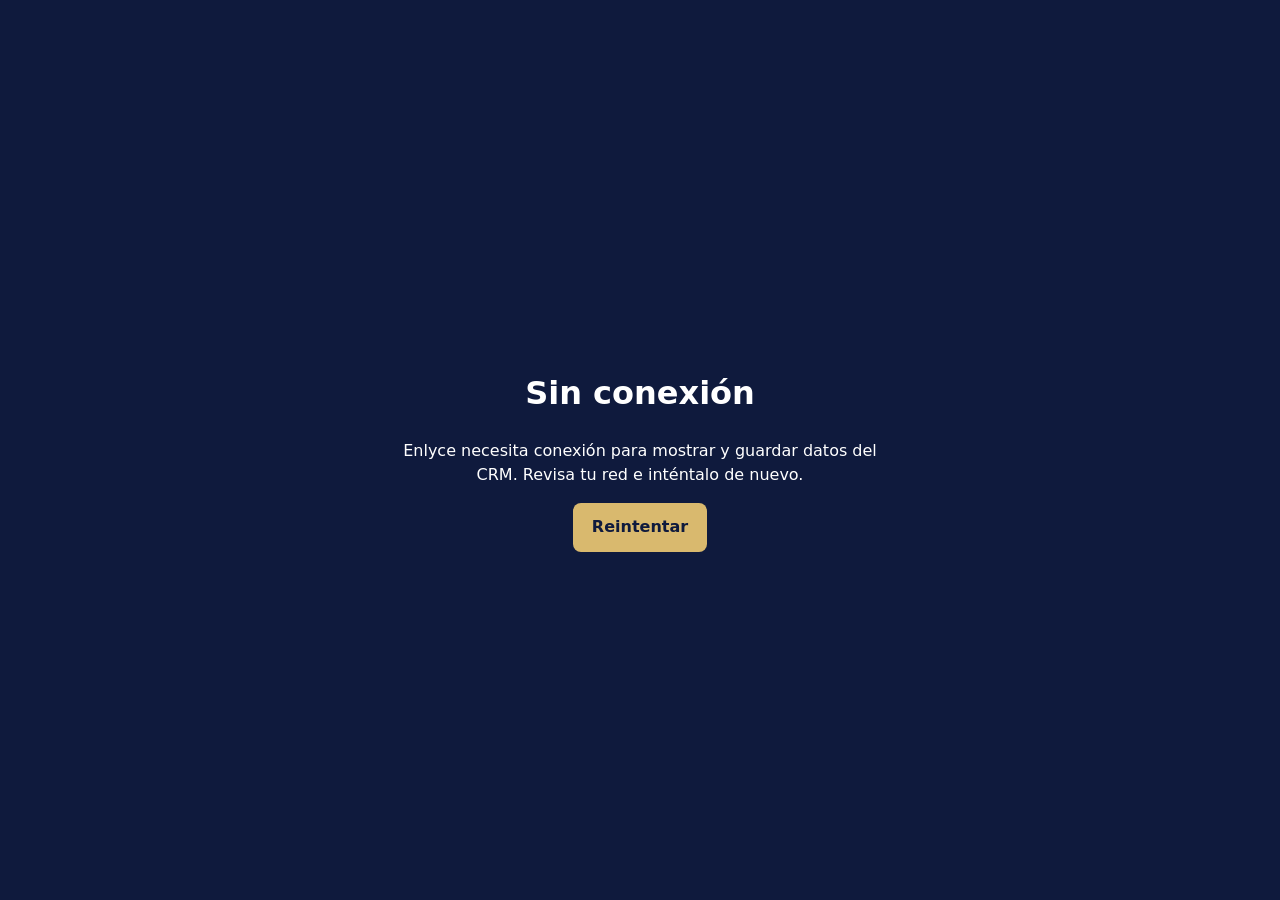
<file: frontend/public/offline.html>
<!doctype html>
<html lang="es">
  <head>
    <meta charset="UTF-8" />
    <meta name="viewport" content="width=device-width, initial-scale=1.0" />
    <meta name="theme-color" content="#0f1a3d" />
    <title>Sin conexión | Enlyce</title>
    <style>
      body { margin: 0; min-height: 100vh; display: grid; place-items: center; background: #0f1a3d; color: #fff; font: 16px/1.5 system-ui, sans-serif; }
      main { max-width: 32rem; padding: 2rem; text-align: center; }
      h1 { font-size: 2rem; }
      button { border: 0; border-radius: .5rem; padding: .8rem 1.2rem; background: #d9b96e; color: #0f1a3d; font: inherit; font-weight: 700; cursor: pointer; }
    </style>
  </head>
  <body>
    <main>
      <h1>Sin conexión</h1>
      <p>Enlyce necesita conexión para mostrar y guardar datos del CRM. Revisa tu red e inténtalo de nuevo.</p>
      <button type="button" onclick="location.reload()">Reintentar</button>
    </main>
  </body>
</html>
</file>
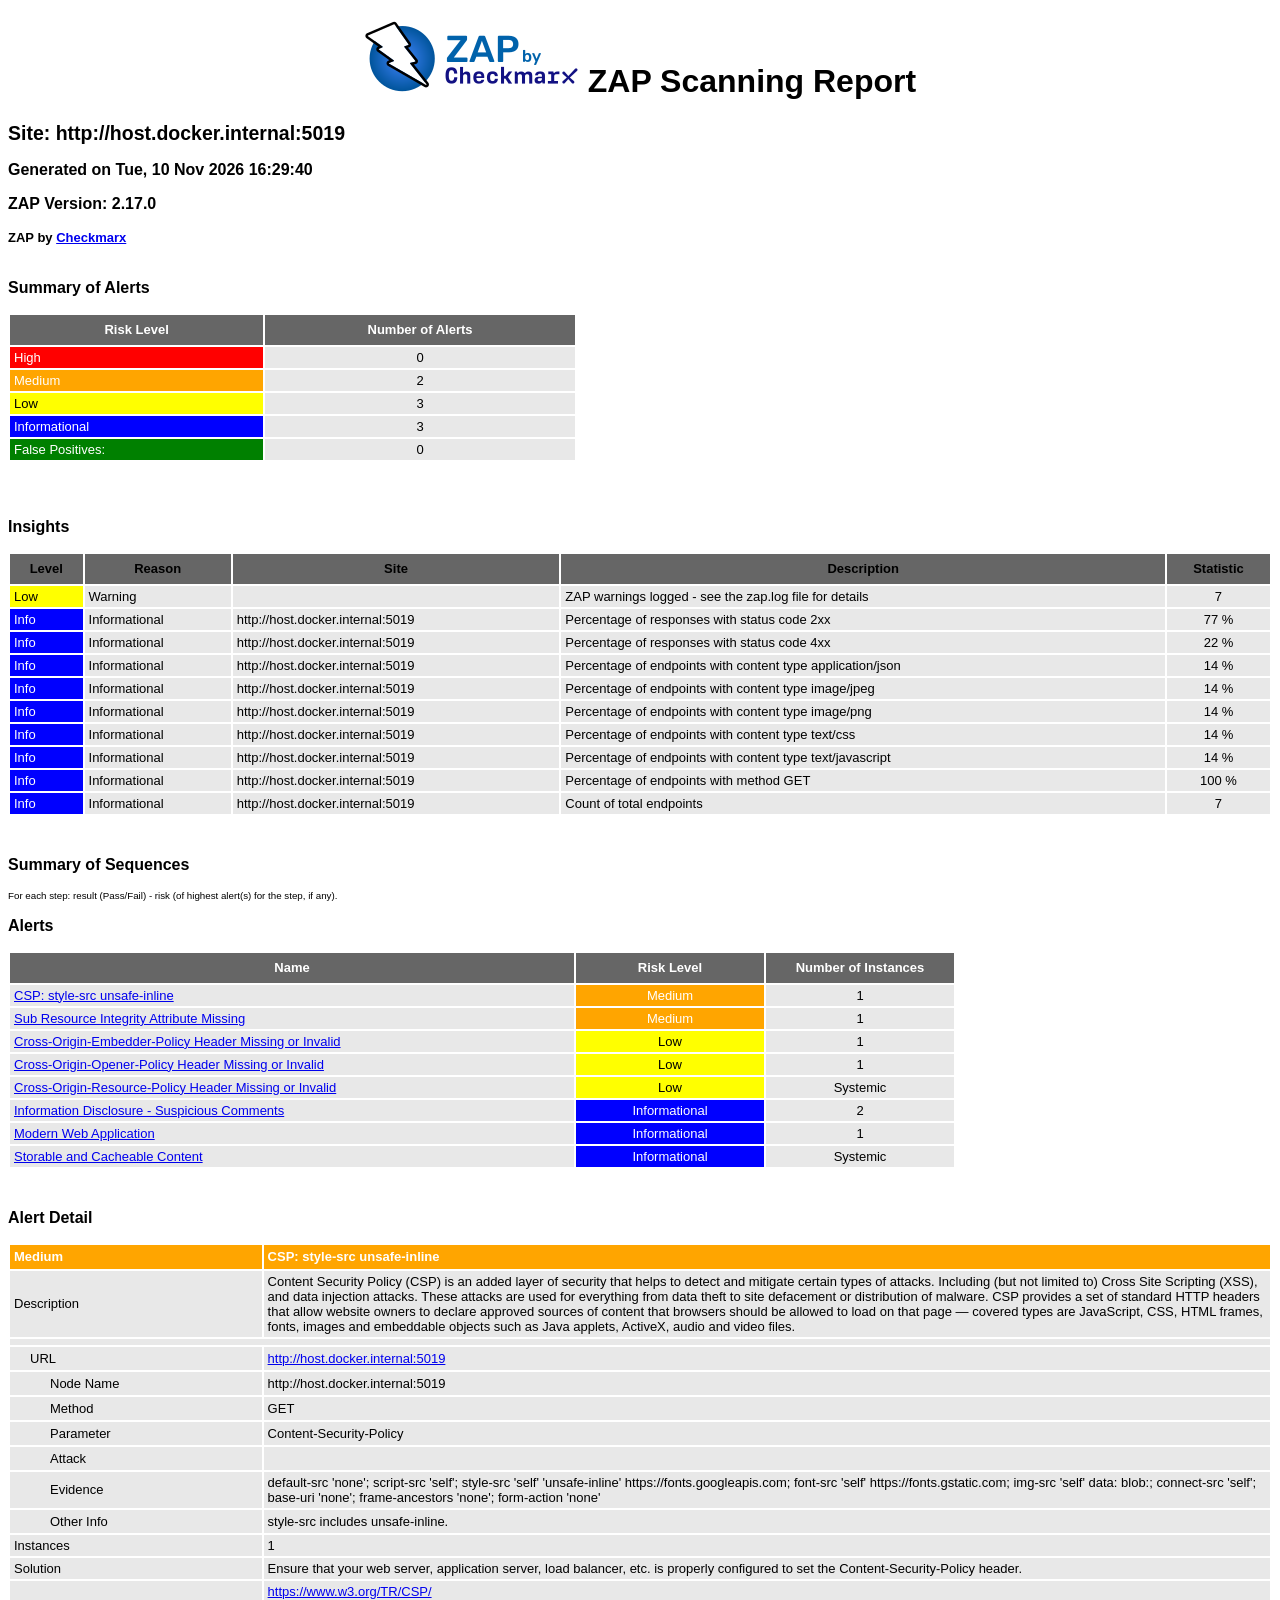
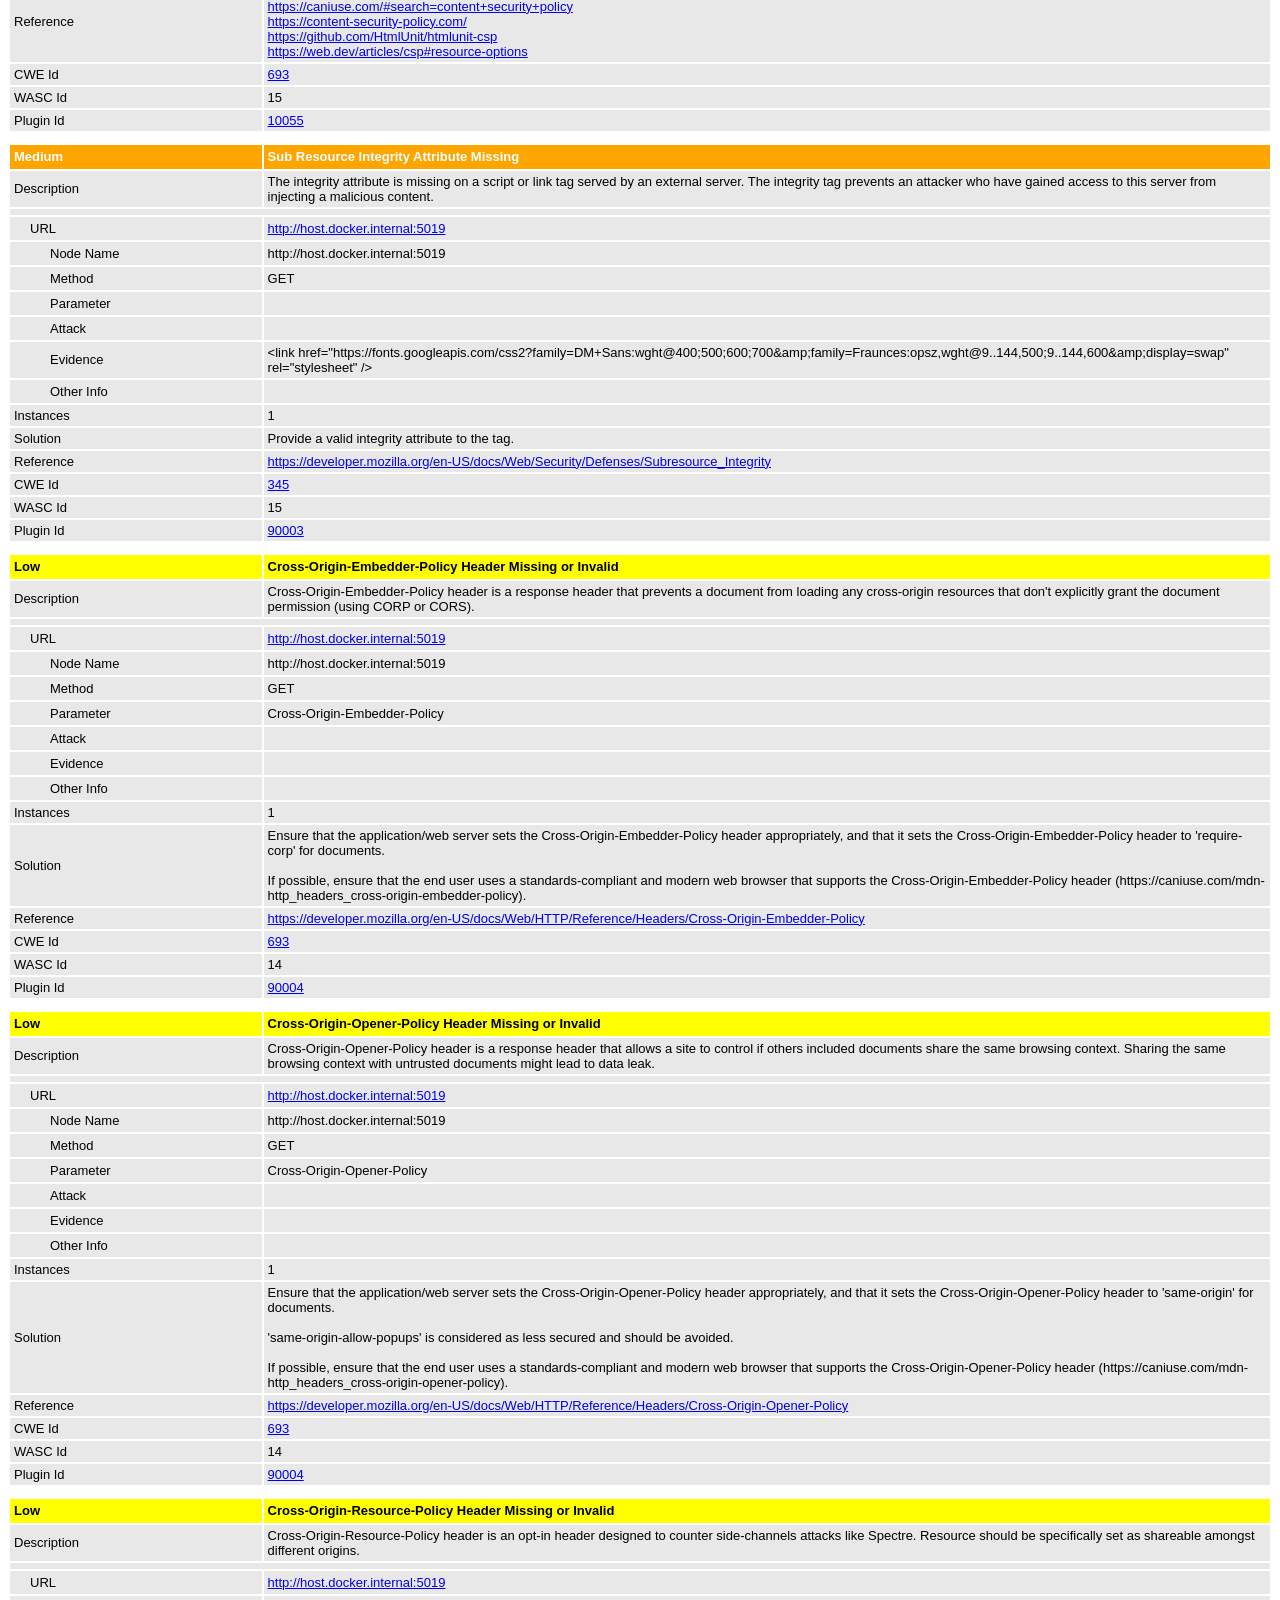
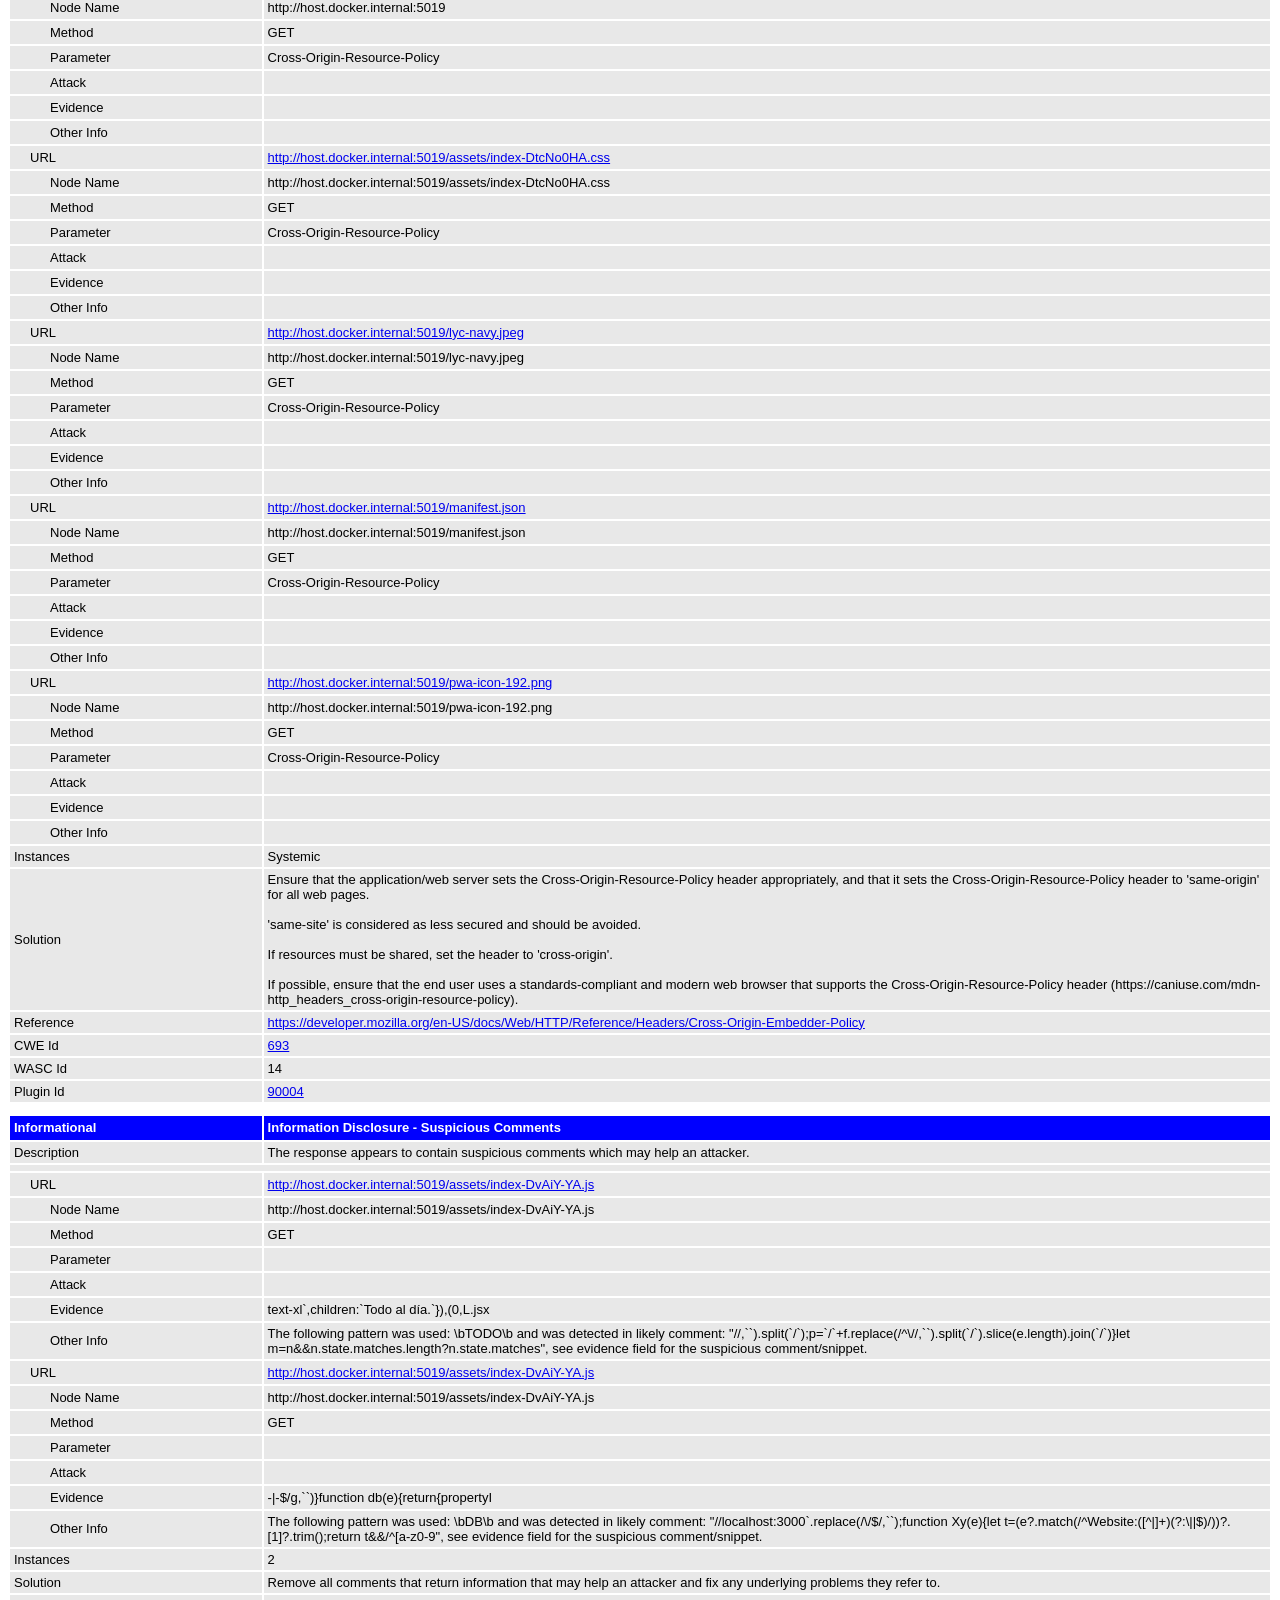
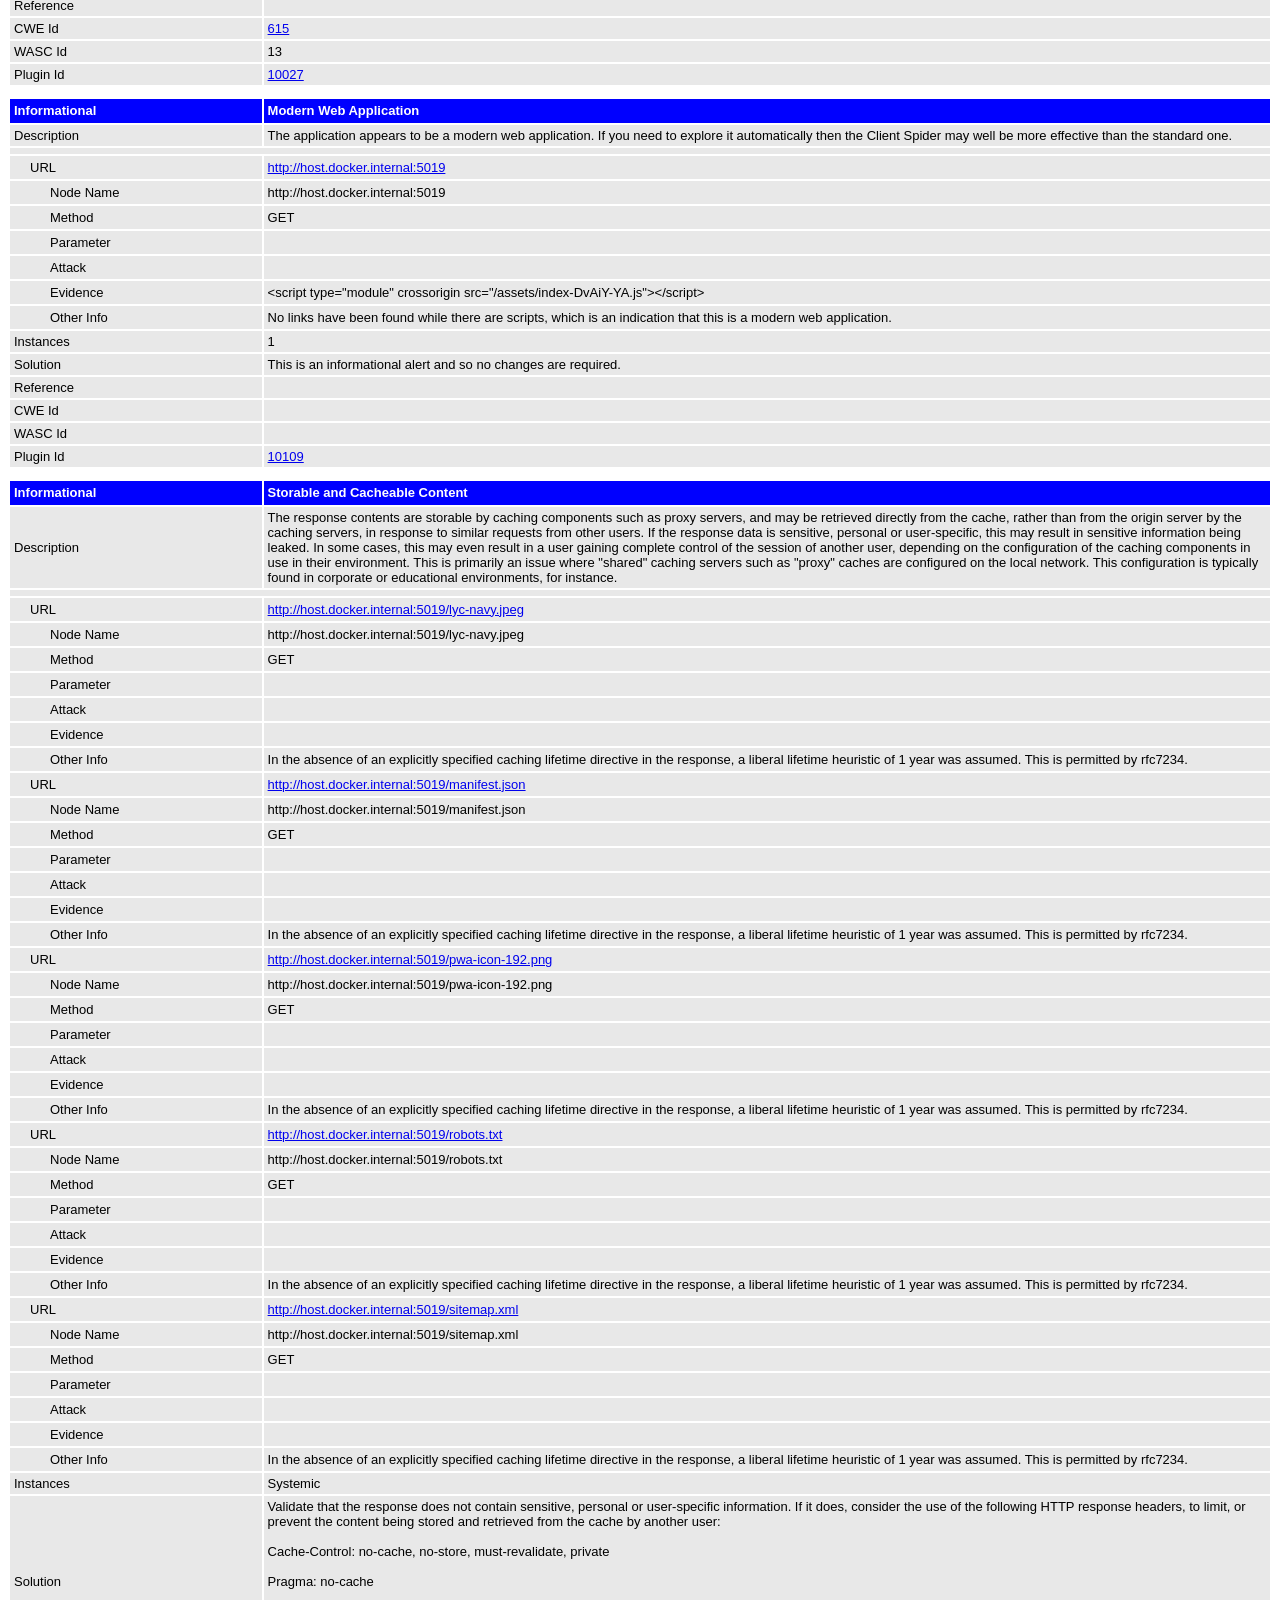
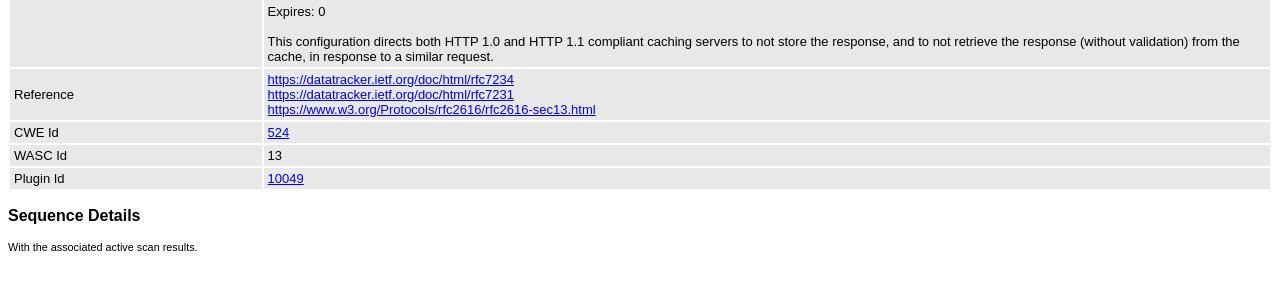
<file: docs/entregables/item5/api-baseline.html>
<!DOCTYPE html>
<html>
<head>
<META http-equiv="Content-Type" content="text/html; charset=UTF-8" />
<title>ZAP Scanning Report</title>
<style type="text/css">
body {
	font-family: "Helvetica Neue", Helvetica, Arial, sans-serif;
	color: #000;
	font-size: 13px;
}

h1 {
	text-align: center;
	font-weight: bold;
	font-size: 32px
}

h3 {
	font-size: 16px;
}

table {
	border: none;
	font-size: 13px;
}

td, th {
	padding: 3px 4px;
	word-break: break-word;
}

th {
	font-weight: bold;
	background-color: #666666;
}

td {
	background-color: #e8e8e8;
}

.spacer {
	margin: 10px;
}

.spacer-lg {
	margin: 40px;
}

.indent1 {
	padding: 4px 20px;
}

.indent2 {
	padding: 4px 40px;
}

.risk-3 {
	background-color: red;
	color: #FFF;
}

.risk-2 {
	background-color: orange;
	color: #FFF;
}

.risk-1 {
	background-color: yellow;
	color: #000;
}

.risk-0 {
	background-color: blue;
	color: #FFF;
}

.risk--1 {
	background-color: green;
	color: #FFF;
}

.summary {
	width: 45%;
}

.summary th {
	color: #FFF;
}

.summary100 {
	width: 100%;
}

.summary80 {
	width: 80%;
}

.tdconstrainer {
	width: 9.1%;
	padding: 0
}

.alerts {
	width: 75%;
}

.alerts th {
	color: #FFF;
}

.results {
	width: 100%;
}

.results th {
	text-align: left;
}

.left-header {
	display: inline-block;
}

.pass {
	background: green;
	color: white
}

.pass::before {
	content: '\2714';
	color: white
}

.fail {
	background: red;
	color: white
}

.fail::before {
	content: '\2716';
	color: white
}

.alert-3b::before {
	content: '\2691';
	color: red
}

.alert-2b::before {
	content: '\2691 ';
	color: orange
}

.alert-1b::before {
	content: '\2691';
	color: yellow
}

.alert-0b::before {
	content: '\2691';
	color: blue
}

.alert-3a::after {
	content: '\2691';
	color: red
}

.alert-2a::after {
	content: '\2691 ';
	color: orange
}

.alert-1a::after {
	content: '\2691';
	color: yellow
}

.alert-0a::after {
	content: '\2691';
	color: blue
}

.lm2 {
	margin-left: 2em;
}

.smallnote {
	font-size: 0.75em
}

.alwayswhite {
	color: white
}

.script-diagnostic-screenshot {
	display: block;
	max-width: 100%;
	height: auto;
}
</style>
</head>
<body>
	<h1>
		<!-- The ZAP by Checkmark Logo -->
		<img
			src="[data-uri]"
			alt="" />
		ZAP Scanning Report
	</h1>
	<p />
	

	<h2>
		
		Site: http://host.docker.internal:5019
		
	</h2>

	<h3>
		Generated on Tue, 10 Nov 2026 16:29:40
	</h3>

	<h3>
		ZAP Version: 2.17.0
	</h3>

	<h4>
		ZAP by <a href="https://checkmarx.com/">Checkmarx</a>
	</h4>

	
		<h3 class="left-header">Summary of Alerts</h3>
		<table class="summary">
			<tr>
				<th width="45%"
					height="24">Risk Level</th>
				<th width="55%"
					align="center">Number of Alerts</th>
			</tr>
			<tr>
				<td class="risk-3">
					<div>High</div>
				</td>
				<td align="center">
					<div>0</div>
				</td>
			</tr>
			<tr>
				<td class="risk-2">
					<div>Medium</div>
				</td>
				<td align="center">
					<div>2</div>
				</td>
			</tr>
			<tr>
				<td class="risk-1">
					<div>Low</div>
				</td>
				<td align="center">
					<div>3</div>
				</td>
			</tr>
			<tr>
				<td class="risk-0">
					<div>Informational</div>
				</td>
				<td align="center">
					<div>3</div>
				</td>
			</tr>
			<tr>
				<td class="risk--1">
					<div>				False Positives:</div>
				</td>
				<td align="center">
					<div>0</div>
				</td>
			</tr>
		</table>
		<div class="spacer-lg"></div>
	
	
	
		<h3 class="left-header">Insights</h3>
		
		<table class="summary100">
			<tr>
				<th height="24">Level</th>
				<th>Reason</th>
				<th>Site</th>
				<th>Description</th>
				<th>Statistic</th>
			</tr>
			
				<tr>
				<td class="risk-1">
					<div>Low</div>
				</td>
				<td>
					<div>Warning</div>
				</td>
				<td>
					<div></div>
				</td>
				<td>
					<div>ZAP warnings logged - see the zap.log file for details</div>
				</td>
				<td align="center">
					<div>7   </div>
				</td>
				</tr>
			
				<tr>
				<td class="risk-0">
					<div>Info</div>
				</td>
				<td>
					<div>Informational</div>
				</td>
				<td>
					<div>http://host.docker.internal:5019</div>
				</td>
				<td>
					<div>Percentage of responses with status code 2xx</div>
				</td>
				<td align="center">
					<div>77 %</div>
				</td>
				</tr>
			
				<tr>
				<td class="risk-0">
					<div>Info</div>
				</td>
				<td>
					<div>Informational</div>
				</td>
				<td>
					<div>http://host.docker.internal:5019</div>
				</td>
				<td>
					<div>Percentage of responses with status code 4xx</div>
				</td>
				<td align="center">
					<div>22 %</div>
				</td>
				</tr>
			
				<tr>
				<td class="risk-0">
					<div>Info</div>
				</td>
				<td>
					<div>Informational</div>
				</td>
				<td>
					<div>http://host.docker.internal:5019</div>
				</td>
				<td>
					<div>Percentage of endpoints with content type application/json</div>
				</td>
				<td align="center">
					<div>14 %</div>
				</td>
				</tr>
			
				<tr>
				<td class="risk-0">
					<div>Info</div>
				</td>
				<td>
					<div>Informational</div>
				</td>
				<td>
					<div>http://host.docker.internal:5019</div>
				</td>
				<td>
					<div>Percentage of endpoints with content type image/jpeg</div>
				</td>
				<td align="center">
					<div>14 %</div>
				</td>
				</tr>
			
				<tr>
				<td class="risk-0">
					<div>Info</div>
				</td>
				<td>
					<div>Informational</div>
				</td>
				<td>
					<div>http://host.docker.internal:5019</div>
				</td>
				<td>
					<div>Percentage of endpoints with content type image/png</div>
				</td>
				<td align="center">
					<div>14 %</div>
				</td>
				</tr>
			
				<tr>
				<td class="risk-0">
					<div>Info</div>
				</td>
				<td>
					<div>Informational</div>
				</td>
				<td>
					<div>http://host.docker.internal:5019</div>
				</td>
				<td>
					<div>Percentage of endpoints with content type text/css</div>
				</td>
				<td align="center">
					<div>14 %</div>
				</td>
				</tr>
			
				<tr>
				<td class="risk-0">
					<div>Info</div>
				</td>
				<td>
					<div>Informational</div>
				</td>
				<td>
					<div>http://host.docker.internal:5019</div>
				</td>
				<td>
					<div>Percentage of endpoints with content type text/javascript</div>
				</td>
				<td align="center">
					<div>14 %</div>
				</td>
				</tr>
			
				<tr>
				<td class="risk-0">
					<div>Info</div>
				</td>
				<td>
					<div>Informational</div>
				</td>
				<td>
					<div>http://host.docker.internal:5019</div>
				</td>
				<td>
					<div>Percentage of endpoints with method GET</div>
				</td>
				<td align="center">
					<div>100 %</div>
				</td>
				</tr>
			
				<tr>
				<td class="risk-0">
					<div>Info</div>
				</td>
				<td>
					<div>Informational</div>
				</td>
				<td>
					<div>http://host.docker.internal:5019</div>
				</td>
				<td>
					<div>Count of total endpoints</div>
				</td>
				<td align="center">
					<div>7   </div>
				</td>
				</tr>
			
		</table>
		<div class="spacer-lg"></div>
	

	

	
		
			<h3>Summary of Sequences</h3>
			<p class="smallnote">For each step: result (Pass/Fail) - risk (of highest alert(s) for the step, if any).</p>

			
				</table>
			
		
	</th:block>

	
		<h3>Alerts</h3>
		<table class="alerts">
			<tr>
				<th width="60%" height="24">Name</th>
				<th width="20%"
					align="center">Risk Level</th>
				<th width="20%"
					align="center">Number of Instances</th>
			</tr>
			<tr>
				<td><a href="#10055">CSP: style-src unsafe-inline</a></td>
				<td align="center" class="risk-2">Medium</td>
				
				
				<td align="center">1</td>
				
			</tr>
			<tr>
				<td><a href="#90003">Sub Resource Integrity Attribute Missing</a></td>
				<td align="center" class="risk-2">Medium</td>
				
				
				<td align="center">1</td>
				
			</tr>
			<tr>
				<td><a href="#90004">Cross-Origin-Embedder-Policy Header Missing or Invalid</a></td>
				<td align="center" class="risk-1">Low</td>
				
				
				<td align="center">1</td>
				
			</tr>
			<tr>
				<td><a href="#90004">Cross-Origin-Opener-Policy Header Missing or Invalid</a></td>
				<td align="center" class="risk-1">Low</td>
				
				
				<td align="center">1</td>
				
			</tr>
			<tr>
				<td><a href="#90004">Cross-Origin-Resource-Policy Header Missing or Invalid</a></td>
				<td align="center" class="risk-1">Low</td>
				
				<td align="center">Systemic</td>
				
				
			</tr>
			<tr>
				<td><a href="#10027">Information Disclosure - Suspicious Comments</a></td>
				<td align="center" class="risk-0">Informational</td>
				
				
				<td align="center">2</td>
				
			</tr>
			<tr>
				<td><a href="#10109">Modern Web Application</a></td>
				<td align="center" class="risk-0">Informational</td>
				
				
				<td align="center">1</td>
				
			</tr>
			<tr>
				<td><a href="#10049">Storable and Cacheable Content</a></td>
				<td align="center" class="risk-0">Informational</td>
				
				<td align="center">Systemic</td>
				
				
			</tr>
		</table>
		<div class="spacer-lg"></div>
	

	
		<h3>Alert Detail</h3>
		
			<table class="results">
				<tr height="24">
					<th width="20%" class="risk-2"><a
						id="10055"></a>
						<div>Medium</div></th>
					<th class="risk-2">CSP: style-src unsafe-inline</th>
				</tr>
				<tr>
					<td width="20%">Description</td>
					<td width="80%">
							<div>Content Security Policy (CSP) is an added layer of security that helps to detect and mitigate certain types of attacks. Including (but not limited to) Cross Site Scripting (XSS), and data injection attacks. These attacks are used for everything from data theft to site defacement or distribution of malware. CSP provides a set of standard HTTP headers that allow website owners to declare approved sources of content that browsers should be allowed to load on that page — covered types are JavaScript, CSS, HTML frames, fonts, images and embeddable objects such as Java applets, ActiveX, audio and video files.</div>
							
						</td>
				</tr>
				<TR vAlign="top">
					<TD colspan="2"></TD>
				</TR>
				
					<tr>
						<td width="20%"
							class="indent1">URL</td>
						<td width="80%"><a href="http://host.docker.internal:5019">http://host.docker.internal:5019</a></td>
					</tr>
					<tr>
						<td width="20%"
							class="indent2">Node Name</td>
						<td width="80%">http://host.docker.internal:5019</td>
					</tr>
					<tr>
						<td width="20%"
							class="indent2">Method</td>
						<td width="80%">GET</td>
					</tr>
					<tr>
						<td width="20%"
							class="indent2">Parameter</td>
						<td width="80%">Content-Security-Policy</td>
					</tr>
					<tr>
						<td width="20%"
							class="indent2">Attack</td>
						<td width="80%"></td>
					</tr>
					<tr>
						<td width="20%"
							class="indent2">Evidence</td>
						<td width="80%">default-src &#39;none&#39;; script-src &#39;self&#39;; style-src &#39;self&#39; &#39;unsafe-inline&#39; https://fonts.googleapis.com; font-src &#39;self&#39; https://fonts.gstatic.com; img-src &#39;self&#39; data: blob:; connect-src &#39;self&#39;; base-uri &#39;none&#39;; frame-ancestors &#39;none&#39;; form-action &#39;none&#39;</td>
					</tr>
					<tr>
						<td width="20%"
							class="indent2">Other Info</td>
						<td width="80%">
							<div>style-src includes unsafe-inline.</div>
							
						</td>
					</tr>
				
				<tr>
					<td width="20%">Instances</td>
					
					
					<td width="80%">1</td>
					
				</tr>
				<tr>
					<td width="20%">Solution</td>
					<td width="80%">
							<div>Ensure that your web server, application server, load balancer, etc. is properly configured to set the Content-Security-Policy header.</div>
							
						</td>
				</tr>
				<tr>
					<td width="20%">Reference</td>
					<td width="80%">
							<a href="https://www.w3.org/TR/CSP/">https://www.w3.org/TR/CSP/</a>
							<br />
						
							<a href="https://caniuse.com/#search=content+security+policy">https://caniuse.com/#search=content+security+policy</a>
							<br />
						
							<a href="https://content-security-policy.com/">https://content-security-policy.com/</a>
							<br />
						
							<a href="https://github.com/HtmlUnit/htmlunit-csp">https://github.com/HtmlUnit/htmlunit-csp</a>
							<br />
						
							<a href="https://web.dev/articles/csp#resource-options">https://web.dev/articles/csp#resource-options</a>
							
						</td>
				</tr>
				<tr>
					<td width="20%">CWE Id</td>
					<td width="80%"><a
						href="https://cwe.mitre.org/data/definitions/693.html">693</a></td>
				</tr>
				<tr>
					<td width="20%">WASC Id</td>
					<td width="80%">15</td>
				</tr>
				<tr>
					<td width="20%">Plugin Id</td>
					<td width="80%"><a
						href="https://www.zaproxy.org/docs/alerts/10055/">10055</a></td>
				</tr>
			</table>
			<div class="spacer"></div>
		
			<table class="results">
				<tr height="24">
					<th width="20%" class="risk-2"><a
						id="90003"></a>
						<div>Medium</div></th>
					<th class="risk-2">Sub Resource Integrity Attribute Missing</th>
				</tr>
				<tr>
					<td width="20%">Description</td>
					<td width="80%">
							<div>The integrity attribute is missing on a script or link tag served by an external server. The integrity tag prevents an attacker who have gained access to this server from injecting a malicious content.</div>
							
						</td>
				</tr>
				<TR vAlign="top">
					<TD colspan="2"></TD>
				</TR>
				
					<tr>
						<td width="20%"
							class="indent1">URL</td>
						<td width="80%"><a href="http://host.docker.internal:5019">http://host.docker.internal:5019</a></td>
					</tr>
					<tr>
						<td width="20%"
							class="indent2">Node Name</td>
						<td width="80%">http://host.docker.internal:5019</td>
					</tr>
					<tr>
						<td width="20%"
							class="indent2">Method</td>
						<td width="80%">GET</td>
					</tr>
					<tr>
						<td width="20%"
							class="indent2">Parameter</td>
						<td width="80%"></td>
					</tr>
					<tr>
						<td width="20%"
							class="indent2">Attack</td>
						<td width="80%"></td>
					</tr>
					<tr>
						<td width="20%"
							class="indent2">Evidence</td>
						<td width="80%">&lt;link href=&quot;https://fonts.googleapis.com/css2?family=DM+Sans:wght@400;500;600;700&amp;amp;family=Fraunces:opsz,wght@9..144,500;9..144,600&amp;amp;display=swap&quot; rel=&quot;stylesheet&quot; /&gt;</td>
					</tr>
					<tr>
						<td width="20%"
							class="indent2">Other Info</td>
						<td width="80%"></td>
					</tr>
				
				<tr>
					<td width="20%">Instances</td>
					
					
					<td width="80%">1</td>
					
				</tr>
				<tr>
					<td width="20%">Solution</td>
					<td width="80%">
							<div>Provide a valid integrity attribute to the tag.</div>
							
						</td>
				</tr>
				<tr>
					<td width="20%">Reference</td>
					<td width="80%">
							<a href="https://developer.mozilla.org/en-US/docs/Web/Security/Defenses/Subresource_Integrity">https://developer.mozilla.org/en-US/docs/Web/Security/Defenses/Subresource_Integrity</a>
							
						</td>
				</tr>
				<tr>
					<td width="20%">CWE Id</td>
					<td width="80%"><a
						href="https://cwe.mitre.org/data/definitions/345.html">345</a></td>
				</tr>
				<tr>
					<td width="20%">WASC Id</td>
					<td width="80%">15</td>
				</tr>
				<tr>
					<td width="20%">Plugin Id</td>
					<td width="80%"><a
						href="https://www.zaproxy.org/docs/alerts/90003/">90003</a></td>
				</tr>
			</table>
			<div class="spacer"></div>
		
			<table class="results">
				<tr height="24">
					<th width="20%" class="risk-1"><a
						id="90004"></a>
						<div>Low</div></th>
					<th class="risk-1">Cross-Origin-Embedder-Policy Header Missing or Invalid</th>
				</tr>
				<tr>
					<td width="20%">Description</td>
					<td width="80%">
							<div>Cross-Origin-Embedder-Policy header is a response header that prevents a document from loading any cross-origin resources that don&#39;t explicitly grant the document permission (using CORP or CORS).</div>
							
						</td>
				</tr>
				<TR vAlign="top">
					<TD colspan="2"></TD>
				</TR>
				
					<tr>
						<td width="20%"
							class="indent1">URL</td>
						<td width="80%"><a href="http://host.docker.internal:5019">http://host.docker.internal:5019</a></td>
					</tr>
					<tr>
						<td width="20%"
							class="indent2">Node Name</td>
						<td width="80%">http://host.docker.internal:5019</td>
					</tr>
					<tr>
						<td width="20%"
							class="indent2">Method</td>
						<td width="80%">GET</td>
					</tr>
					<tr>
						<td width="20%"
							class="indent2">Parameter</td>
						<td width="80%">Cross-Origin-Embedder-Policy</td>
					</tr>
					<tr>
						<td width="20%"
							class="indent2">Attack</td>
						<td width="80%"></td>
					</tr>
					<tr>
						<td width="20%"
							class="indent2">Evidence</td>
						<td width="80%"></td>
					</tr>
					<tr>
						<td width="20%"
							class="indent2">Other Info</td>
						<td width="80%"></td>
					</tr>
				
				<tr>
					<td width="20%">Instances</td>
					
					
					<td width="80%">1</td>
					
				</tr>
				<tr>
					<td width="20%">Solution</td>
					<td width="80%">
							<div>Ensure that the application/web server sets the Cross-Origin-Embedder-Policy header appropriately, and that it sets the Cross-Origin-Embedder-Policy header to &#39;require-corp&#39; for documents.</div>
							<br />
						
							<div>If possible, ensure that the end user uses a standards-compliant and modern web browser that supports the Cross-Origin-Embedder-Policy header (https://caniuse.com/mdn-http_headers_cross-origin-embedder-policy).</div>
							
						</td>
				</tr>
				<tr>
					<td width="20%">Reference</td>
					<td width="80%">
							<a href="https://developer.mozilla.org/en-US/docs/Web/HTTP/Reference/Headers/Cross-Origin-Embedder-Policy">https://developer.mozilla.org/en-US/docs/Web/HTTP/Reference/Headers/Cross-Origin-Embedder-Policy</a>
							
						</td>
				</tr>
				<tr>
					<td width="20%">CWE Id</td>
					<td width="80%"><a
						href="https://cwe.mitre.org/data/definitions/693.html">693</a></td>
				</tr>
				<tr>
					<td width="20%">WASC Id</td>
					<td width="80%">14</td>
				</tr>
				<tr>
					<td width="20%">Plugin Id</td>
					<td width="80%"><a
						href="https://www.zaproxy.org/docs/alerts/90004/">90004</a></td>
				</tr>
			</table>
			<div class="spacer"></div>
		
			<table class="results">
				<tr height="24">
					<th width="20%" class="risk-1"><a
						id="90004"></a>
						<div>Low</div></th>
					<th class="risk-1">Cross-Origin-Opener-Policy Header Missing or Invalid</th>
				</tr>
				<tr>
					<td width="20%">Description</td>
					<td width="80%">
							<div>Cross-Origin-Opener-Policy header is a response header that allows a site to control if others included documents share the same browsing context. Sharing the same browsing context with untrusted documents might lead to data leak.</div>
							
						</td>
				</tr>
				<TR vAlign="top">
					<TD colspan="2"></TD>
				</TR>
				
					<tr>
						<td width="20%"
							class="indent1">URL</td>
						<td width="80%"><a href="http://host.docker.internal:5019">http://host.docker.internal:5019</a></td>
					</tr>
					<tr>
						<td width="20%"
							class="indent2">Node Name</td>
						<td width="80%">http://host.docker.internal:5019</td>
					</tr>
					<tr>
						<td width="20%"
							class="indent2">Method</td>
						<td width="80%">GET</td>
					</tr>
					<tr>
						<td width="20%"
							class="indent2">Parameter</td>
						<td width="80%">Cross-Origin-Opener-Policy</td>
					</tr>
					<tr>
						<td width="20%"
							class="indent2">Attack</td>
						<td width="80%"></td>
					</tr>
					<tr>
						<td width="20%"
							class="indent2">Evidence</td>
						<td width="80%"></td>
					</tr>
					<tr>
						<td width="20%"
							class="indent2">Other Info</td>
						<td width="80%"></td>
					</tr>
				
				<tr>
					<td width="20%">Instances</td>
					
					
					<td width="80%">1</td>
					
				</tr>
				<tr>
					<td width="20%">Solution</td>
					<td width="80%">
							<div>Ensure that the application/web server sets the Cross-Origin-Opener-Policy header appropriately, and that it sets the Cross-Origin-Opener-Policy header to &#39;same-origin&#39; for documents.</div>
							<br />
						
							<div>&#39;same-origin-allow-popups&#39; is considered as less secured and should be avoided.</div>
							<br />
						
							<div>If possible, ensure that the end user uses a standards-compliant and modern web browser that supports the Cross-Origin-Opener-Policy header (https://caniuse.com/mdn-http_headers_cross-origin-opener-policy).</div>
							
						</td>
				</tr>
				<tr>
					<td width="20%">Reference</td>
					<td width="80%">
							<a href="https://developer.mozilla.org/en-US/docs/Web/HTTP/Reference/Headers/Cross-Origin-Opener-Policy">https://developer.mozilla.org/en-US/docs/Web/HTTP/Reference/Headers/Cross-Origin-Opener-Policy</a>
							
						</td>
				</tr>
				<tr>
					<td width="20%">CWE Id</td>
					<td width="80%"><a
						href="https://cwe.mitre.org/data/definitions/693.html">693</a></td>
				</tr>
				<tr>
					<td width="20%">WASC Id</td>
					<td width="80%">14</td>
				</tr>
				<tr>
					<td width="20%">Plugin Id</td>
					<td width="80%"><a
						href="https://www.zaproxy.org/docs/alerts/90004/">90004</a></td>
				</tr>
			</table>
			<div class="spacer"></div>
		
			<table class="results">
				<tr height="24">
					<th width="20%" class="risk-1"><a
						id="90004"></a>
						<div>Low</div></th>
					<th class="risk-1">Cross-Origin-Resource-Policy Header Missing or Invalid</th>
				</tr>
				<tr>
					<td width="20%">Description</td>
					<td width="80%">
							<div>Cross-Origin-Resource-Policy header is an opt-in header designed to counter side-channels attacks like Spectre. Resource should be specifically set as shareable amongst different origins.</div>
							
						</td>
				</tr>
				<TR vAlign="top">
					<TD colspan="2"></TD>
				</TR>
				
					<tr>
						<td width="20%"
							class="indent1">URL</td>
						<td width="80%"><a href="http://host.docker.internal:5019">http://host.docker.internal:5019</a></td>
					</tr>
					<tr>
						<td width="20%"
							class="indent2">Node Name</td>
						<td width="80%">http://host.docker.internal:5019</td>
					</tr>
					<tr>
						<td width="20%"
							class="indent2">Method</td>
						<td width="80%">GET</td>
					</tr>
					<tr>
						<td width="20%"
							class="indent2">Parameter</td>
						<td width="80%">Cross-Origin-Resource-Policy</td>
					</tr>
					<tr>
						<td width="20%"
							class="indent2">Attack</td>
						<td width="80%"></td>
					</tr>
					<tr>
						<td width="20%"
							class="indent2">Evidence</td>
						<td width="80%"></td>
					</tr>
					<tr>
						<td width="20%"
							class="indent2">Other Info</td>
						<td width="80%"></td>
					</tr>
				
					<tr>
						<td width="20%"
							class="indent1">URL</td>
						<td width="80%"><a href="http://host.docker.internal:5019/assets/index-DtcNo0HA.css">http://host.docker.internal:5019/assets/index-DtcNo0HA.css</a></td>
					</tr>
					<tr>
						<td width="20%"
							class="indent2">Node Name</td>
						<td width="80%">http://host.docker.internal:5019/assets/index-DtcNo0HA.css</td>
					</tr>
					<tr>
						<td width="20%"
							class="indent2">Method</td>
						<td width="80%">GET</td>
					</tr>
					<tr>
						<td width="20%"
							class="indent2">Parameter</td>
						<td width="80%">Cross-Origin-Resource-Policy</td>
					</tr>
					<tr>
						<td width="20%"
							class="indent2">Attack</td>
						<td width="80%"></td>
					</tr>
					<tr>
						<td width="20%"
							class="indent2">Evidence</td>
						<td width="80%"></td>
					</tr>
					<tr>
						<td width="20%"
							class="indent2">Other Info</td>
						<td width="80%"></td>
					</tr>
				
					<tr>
						<td width="20%"
							class="indent1">URL</td>
						<td width="80%"><a href="http://host.docker.internal:5019/lyc-navy.jpeg">http://host.docker.internal:5019/lyc-navy.jpeg</a></td>
					</tr>
					<tr>
						<td width="20%"
							class="indent2">Node Name</td>
						<td width="80%">http://host.docker.internal:5019/lyc-navy.jpeg</td>
					</tr>
					<tr>
						<td width="20%"
							class="indent2">Method</td>
						<td width="80%">GET</td>
					</tr>
					<tr>
						<td width="20%"
							class="indent2">Parameter</td>
						<td width="80%">Cross-Origin-Resource-Policy</td>
					</tr>
					<tr>
						<td width="20%"
							class="indent2">Attack</td>
						<td width="80%"></td>
					</tr>
					<tr>
						<td width="20%"
							class="indent2">Evidence</td>
						<td width="80%"></td>
					</tr>
					<tr>
						<td width="20%"
							class="indent2">Other Info</td>
						<td width="80%"></td>
					</tr>
				
					<tr>
						<td width="20%"
							class="indent1">URL</td>
						<td width="80%"><a href="http://host.docker.internal:5019/manifest.json">http://host.docker.internal:5019/manifest.json</a></td>
					</tr>
					<tr>
						<td width="20%"
							class="indent2">Node Name</td>
						<td width="80%">http://host.docker.internal:5019/manifest.json</td>
					</tr>
					<tr>
						<td width="20%"
							class="indent2">Method</td>
						<td width="80%">GET</td>
					</tr>
					<tr>
						<td width="20%"
							class="indent2">Parameter</td>
						<td width="80%">Cross-Origin-Resource-Policy</td>
					</tr>
					<tr>
						<td width="20%"
							class="indent2">Attack</td>
						<td width="80%"></td>
					</tr>
					<tr>
						<td width="20%"
							class="indent2">Evidence</td>
						<td width="80%"></td>
					</tr>
					<tr>
						<td width="20%"
							class="indent2">Other Info</td>
						<td width="80%"></td>
					</tr>
				
					<tr>
						<td width="20%"
							class="indent1">URL</td>
						<td width="80%"><a href="http://host.docker.internal:5019/pwa-icon-192.png">http://host.docker.internal:5019/pwa-icon-192.png</a></td>
					</tr>
					<tr>
						<td width="20%"
							class="indent2">Node Name</td>
						<td width="80%">http://host.docker.internal:5019/pwa-icon-192.png</td>
					</tr>
					<tr>
						<td width="20%"
							class="indent2">Method</td>
						<td width="80%">GET</td>
					</tr>
					<tr>
						<td width="20%"
							class="indent2">Parameter</td>
						<td width="80%">Cross-Origin-Resource-Policy</td>
					</tr>
					<tr>
						<td width="20%"
							class="indent2">Attack</td>
						<td width="80%"></td>
					</tr>
					<tr>
						<td width="20%"
							class="indent2">Evidence</td>
						<td width="80%"></td>
					</tr>
					<tr>
						<td width="20%"
							class="indent2">Other Info</td>
						<td width="80%"></td>
					</tr>
				
				<tr>
					<td width="20%">Instances</td>
					
					<td width="80%">Systemic</td>
					
					
				</tr>
				<tr>
					<td width="20%">Solution</td>
					<td width="80%">
							<div>Ensure that the application/web server sets the Cross-Origin-Resource-Policy header appropriately, and that it sets the Cross-Origin-Resource-Policy header to &#39;same-origin&#39; for all web pages.</div>
							<br />
						
							<div>&#39;same-site&#39; is considered as less secured and should be avoided.</div>
							<br />
						
							<div>If resources must be shared, set the header to &#39;cross-origin&#39;.</div>
							<br />
						
							<div>If possible, ensure that the end user uses a standards-compliant and modern web browser that supports the Cross-Origin-Resource-Policy header (https://caniuse.com/mdn-http_headers_cross-origin-resource-policy).</div>
							
						</td>
				</tr>
				<tr>
					<td width="20%">Reference</td>
					<td width="80%">
							<a href="https://developer.mozilla.org/en-US/docs/Web/HTTP/Reference/Headers/Cross-Origin-Embedder-Policy">https://developer.mozilla.org/en-US/docs/Web/HTTP/Reference/Headers/Cross-Origin-Embedder-Policy</a>
							
						</td>
				</tr>
				<tr>
					<td width="20%">CWE Id</td>
					<td width="80%"><a
						href="https://cwe.mitre.org/data/definitions/693.html">693</a></td>
				</tr>
				<tr>
					<td width="20%">WASC Id</td>
					<td width="80%">14</td>
				</tr>
				<tr>
					<td width="20%">Plugin Id</td>
					<td width="80%"><a
						href="https://www.zaproxy.org/docs/alerts/90004/">90004</a></td>
				</tr>
			</table>
			<div class="spacer"></div>
		
			<table class="results">
				<tr height="24">
					<th width="20%" class="risk-0"><a
						id="10027"></a>
						<div>Informational</div></th>
					<th class="risk-0">Information Disclosure - Suspicious Comments</th>
				</tr>
				<tr>
					<td width="20%">Description</td>
					<td width="80%">
							<div>The response appears to contain suspicious comments which may help an attacker.</div>
							
						</td>
				</tr>
				<TR vAlign="top">
					<TD colspan="2"></TD>
				</TR>
				
					<tr>
						<td width="20%"
							class="indent1">URL</td>
						<td width="80%"><a href="http://host.docker.internal:5019/assets/index-DvAiY-YA.js">http://host.docker.internal:5019/assets/index-DvAiY-YA.js</a></td>
					</tr>
					<tr>
						<td width="20%"
							class="indent2">Node Name</td>
						<td width="80%">http://host.docker.internal:5019/assets/index-DvAiY-YA.js</td>
					</tr>
					<tr>
						<td width="20%"
							class="indent2">Method</td>
						<td width="80%">GET</td>
					</tr>
					<tr>
						<td width="20%"
							class="indent2">Parameter</td>
						<td width="80%"></td>
					</tr>
					<tr>
						<td width="20%"
							class="indent2">Attack</td>
						<td width="80%"></td>
					</tr>
					<tr>
						<td width="20%"
							class="indent2">Evidence</td>
						<td width="80%"> text-xl`,children:`Todo al día.`}),(0,L.jsx</td>
					</tr>
					<tr>
						<td width="20%"
							class="indent2">Other Info</td>
						<td width="80%">
							<div>The following pattern was used: \bTODO\b and was detected in likely comment: &quot;//,``).split(`/`);p=`/`+f.replace(/^\//,``).split(`/`).slice(e.length).join(`/`)}let m=n&amp;&amp;n.state.matches.length?n.state.matches&quot;, see evidence field for the suspicious comment/snippet.</div>
							
						</td>
					</tr>
				
					<tr>
						<td width="20%"
							class="indent1">URL</td>
						<td width="80%"><a href="http://host.docker.internal:5019/assets/index-DvAiY-YA.js">http://host.docker.internal:5019/assets/index-DvAiY-YA.js</a></td>
					</tr>
					<tr>
						<td width="20%"
							class="indent2">Node Name</td>
						<td width="80%">http://host.docker.internal:5019/assets/index-DvAiY-YA.js</td>
					</tr>
					<tr>
						<td width="20%"
							class="indent2">Method</td>
						<td width="80%">GET</td>
					</tr>
					<tr>
						<td width="20%"
							class="indent2">Parameter</td>
						<td width="80%"></td>
					</tr>
					<tr>
						<td width="20%"
							class="indent2">Attack</td>
						<td width="80%"></td>
					</tr>
					<tr>
						<td width="20%"
							class="indent2">Evidence</td>
						<td width="80%">-|-$/g,``)}function db(e){return{propertyI</td>
					</tr>
					<tr>
						<td width="20%"
							class="indent2">Other Info</td>
						<td width="80%">
							<div>The following pattern was used: \bDB\b and was detected in likely comment: &quot;//localhost:3000`.replace(/\/$/,``);function Xy(e){let t=(e?.match(/^Website:([^|]+)(?:\||$)/))?.[1]?.trim();return t&amp;&amp;/^[a-z0-9&quot;, see evidence field for the suspicious comment/snippet.</div>
							
						</td>
					</tr>
				
				<tr>
					<td width="20%">Instances</td>
					
					
					<td width="80%">2</td>
					
				</tr>
				<tr>
					<td width="20%">Solution</td>
					<td width="80%">
							<div>Remove all comments that return information that may help an attacker and fix any underlying problems they refer to.</div>
							
						</td>
				</tr>
				<tr>
					<td width="20%">Reference</td>
					<td width="80%"></td>
				</tr>
				<tr>
					<td width="20%">CWE Id</td>
					<td width="80%"><a
						href="https://cwe.mitre.org/data/definitions/615.html">615</a></td>
				</tr>
				<tr>
					<td width="20%">WASC Id</td>
					<td width="80%">13</td>
				</tr>
				<tr>
					<td width="20%">Plugin Id</td>
					<td width="80%"><a
						href="https://www.zaproxy.org/docs/alerts/10027/">10027</a></td>
				</tr>
			</table>
			<div class="spacer"></div>
		
			<table class="results">
				<tr height="24">
					<th width="20%" class="risk-0"><a
						id="10109"></a>
						<div>Informational</div></th>
					<th class="risk-0">Modern Web Application</th>
				</tr>
				<tr>
					<td width="20%">Description</td>
					<td width="80%">
							<div>The application appears to be a modern web application. If you need to explore it automatically then the Client Spider may well be more effective than the standard one.</div>
							
						</td>
				</tr>
				<TR vAlign="top">
					<TD colspan="2"></TD>
				</TR>
				
					<tr>
						<td width="20%"
							class="indent1">URL</td>
						<td width="80%"><a href="http://host.docker.internal:5019">http://host.docker.internal:5019</a></td>
					</tr>
					<tr>
						<td width="20%"
							class="indent2">Node Name</td>
						<td width="80%">http://host.docker.internal:5019</td>
					</tr>
					<tr>
						<td width="20%"
							class="indent2">Method</td>
						<td width="80%">GET</td>
					</tr>
					<tr>
						<td width="20%"
							class="indent2">Parameter</td>
						<td width="80%"></td>
					</tr>
					<tr>
						<td width="20%"
							class="indent2">Attack</td>
						<td width="80%"></td>
					</tr>
					<tr>
						<td width="20%"
							class="indent2">Evidence</td>
						<td width="80%">&lt;script type=&quot;module&quot; crossorigin src=&quot;/assets/index-DvAiY-YA.js&quot;&gt;&lt;/script&gt;</td>
					</tr>
					<tr>
						<td width="20%"
							class="indent2">Other Info</td>
						<td width="80%">
							<div>No links have been found while there are scripts, which is an indication that this is a modern web application.</div>
							
						</td>
					</tr>
				
				<tr>
					<td width="20%">Instances</td>
					
					
					<td width="80%">1</td>
					
				</tr>
				<tr>
					<td width="20%">Solution</td>
					<td width="80%">
							<div>This is an informational alert and so no changes are required.</div>
							
						</td>
				</tr>
				<tr>
					<td width="20%">Reference</td>
					<td width="80%"></td>
				</tr>
				<tr>
					<td width="20%">CWE Id</td>
					<td width="80%"></td>
				</tr>
				<tr>
					<td width="20%">WASC Id</td>
					<td width="80%"></td>
				</tr>
				<tr>
					<td width="20%">Plugin Id</td>
					<td width="80%"><a
						href="https://www.zaproxy.org/docs/alerts/10109/">10109</a></td>
				</tr>
			</table>
			<div class="spacer"></div>
		
			<table class="results">
				<tr height="24">
					<th width="20%" class="risk-0"><a
						id="10049"></a>
						<div>Informational</div></th>
					<th class="risk-0">Storable and Cacheable Content</th>
				</tr>
				<tr>
					<td width="20%">Description</td>
					<td width="80%">
							<div>The response contents are storable by caching components such as proxy servers, and may be retrieved directly from the cache, rather than from the origin server by the caching servers, in response to similar requests from other users. If the response data is sensitive, personal or user-specific, this may result in sensitive information being leaked. In some cases, this may even result in a user gaining complete control of the session of another user, depending on the configuration of the caching components in use in their environment. This is primarily an issue where &quot;shared&quot; caching servers such as &quot;proxy&quot; caches are configured on the local network. This configuration is typically found in corporate or educational environments, for instance.</div>
							
						</td>
				</tr>
				<TR vAlign="top">
					<TD colspan="2"></TD>
				</TR>
				
					<tr>
						<td width="20%"
							class="indent1">URL</td>
						<td width="80%"><a href="http://host.docker.internal:5019/lyc-navy.jpeg">http://host.docker.internal:5019/lyc-navy.jpeg</a></td>
					</tr>
					<tr>
						<td width="20%"
							class="indent2">Node Name</td>
						<td width="80%">http://host.docker.internal:5019/lyc-navy.jpeg</td>
					</tr>
					<tr>
						<td width="20%"
							class="indent2">Method</td>
						<td width="80%">GET</td>
					</tr>
					<tr>
						<td width="20%"
							class="indent2">Parameter</td>
						<td width="80%"></td>
					</tr>
					<tr>
						<td width="20%"
							class="indent2">Attack</td>
						<td width="80%"></td>
					</tr>
					<tr>
						<td width="20%"
							class="indent2">Evidence</td>
						<td width="80%"></td>
					</tr>
					<tr>
						<td width="20%"
							class="indent2">Other Info</td>
						<td width="80%">
							<div>In the absence of an explicitly specified caching lifetime directive in the response, a liberal lifetime heuristic of 1 year was assumed. This is permitted by rfc7234.</div>
							
						</td>
					</tr>
				
					<tr>
						<td width="20%"
							class="indent1">URL</td>
						<td width="80%"><a href="http://host.docker.internal:5019/manifest.json">http://host.docker.internal:5019/manifest.json</a></td>
					</tr>
					<tr>
						<td width="20%"
							class="indent2">Node Name</td>
						<td width="80%">http://host.docker.internal:5019/manifest.json</td>
					</tr>
					<tr>
						<td width="20%"
							class="indent2">Method</td>
						<td width="80%">GET</td>
					</tr>
					<tr>
						<td width="20%"
							class="indent2">Parameter</td>
						<td width="80%"></td>
					</tr>
					<tr>
						<td width="20%"
							class="indent2">Attack</td>
						<td width="80%"></td>
					</tr>
					<tr>
						<td width="20%"
							class="indent2">Evidence</td>
						<td width="80%"></td>
					</tr>
					<tr>
						<td width="20%"
							class="indent2">Other Info</td>
						<td width="80%">
							<div>In the absence of an explicitly specified caching lifetime directive in the response, a liberal lifetime heuristic of 1 year was assumed. This is permitted by rfc7234.</div>
							
						</td>
					</tr>
				
					<tr>
						<td width="20%"
							class="indent1">URL</td>
						<td width="80%"><a href="http://host.docker.internal:5019/pwa-icon-192.png">http://host.docker.internal:5019/pwa-icon-192.png</a></td>
					</tr>
					<tr>
						<td width="20%"
							class="indent2">Node Name</td>
						<td width="80%">http://host.docker.internal:5019/pwa-icon-192.png</td>
					</tr>
					<tr>
						<td width="20%"
							class="indent2">Method</td>
						<td width="80%">GET</td>
					</tr>
					<tr>
						<td width="20%"
							class="indent2">Parameter</td>
						<td width="80%"></td>
					</tr>
					<tr>
						<td width="20%"
							class="indent2">Attack</td>
						<td width="80%"></td>
					</tr>
					<tr>
						<td width="20%"
							class="indent2">Evidence</td>
						<td width="80%"></td>
					</tr>
					<tr>
						<td width="20%"
							class="indent2">Other Info</td>
						<td width="80%">
							<div>In the absence of an explicitly specified caching lifetime directive in the response, a liberal lifetime heuristic of 1 year was assumed. This is permitted by rfc7234.</div>
							
						</td>
					</tr>
				
					<tr>
						<td width="20%"
							class="indent1">URL</td>
						<td width="80%"><a href="http://host.docker.internal:5019/robots.txt">http://host.docker.internal:5019/robots.txt</a></td>
					</tr>
					<tr>
						<td width="20%"
							class="indent2">Node Name</td>
						<td width="80%">http://host.docker.internal:5019/robots.txt</td>
					</tr>
					<tr>
						<td width="20%"
							class="indent2">Method</td>
						<td width="80%">GET</td>
					</tr>
					<tr>
						<td width="20%"
							class="indent2">Parameter</td>
						<td width="80%"></td>
					</tr>
					<tr>
						<td width="20%"
							class="indent2">Attack</td>
						<td width="80%"></td>
					</tr>
					<tr>
						<td width="20%"
							class="indent2">Evidence</td>
						<td width="80%"></td>
					</tr>
					<tr>
						<td width="20%"
							class="indent2">Other Info</td>
						<td width="80%">
							<div>In the absence of an explicitly specified caching lifetime directive in the response, a liberal lifetime heuristic of 1 year was assumed. This is permitted by rfc7234.</div>
							
						</td>
					</tr>
				
					<tr>
						<td width="20%"
							class="indent1">URL</td>
						<td width="80%"><a href="http://host.docker.internal:5019/sitemap.xml">http://host.docker.internal:5019/sitemap.xml</a></td>
					</tr>
					<tr>
						<td width="20%"
							class="indent2">Node Name</td>
						<td width="80%">http://host.docker.internal:5019/sitemap.xml</td>
					</tr>
					<tr>
						<td width="20%"
							class="indent2">Method</td>
						<td width="80%">GET</td>
					</tr>
					<tr>
						<td width="20%"
							class="indent2">Parameter</td>
						<td width="80%"></td>
					</tr>
					<tr>
						<td width="20%"
							class="indent2">Attack</td>
						<td width="80%"></td>
					</tr>
					<tr>
						<td width="20%"
							class="indent2">Evidence</td>
						<td width="80%"></td>
					</tr>
					<tr>
						<td width="20%"
							class="indent2">Other Info</td>
						<td width="80%">
							<div>In the absence of an explicitly specified caching lifetime directive in the response, a liberal lifetime heuristic of 1 year was assumed. This is permitted by rfc7234.</div>
							
						</td>
					</tr>
				
				<tr>
					<td width="20%">Instances</td>
					
					<td width="80%">Systemic</td>
					
					
				</tr>
				<tr>
					<td width="20%">Solution</td>
					<td width="80%">
							<div>Validate that the response does not contain sensitive, personal or user-specific information. If it does, consider the use of the following HTTP response headers, to limit, or prevent the content being stored and retrieved from the cache by another user:</div>
							<br />
						
							<div>Cache-Control: no-cache, no-store, must-revalidate, private</div>
							<br />
						
							<div>Pragma: no-cache</div>
							<br />
						
							<div>Expires: 0</div>
							<br />
						
							<div>This configuration directs both HTTP 1.0 and HTTP 1.1 compliant caching servers to not store the response, and to not retrieve the response (without validation) from the cache, in response to a similar request.</div>
							
						</td>
				</tr>
				<tr>
					<td width="20%">Reference</td>
					<td width="80%">
							<a href="https://datatracker.ietf.org/doc/html/rfc7234">https://datatracker.ietf.org/doc/html/rfc7234</a>
							<br />
						
							<a href="https://datatracker.ietf.org/doc/html/rfc7231">https://datatracker.ietf.org/doc/html/rfc7231</a>
							<br />
						
							<a href="https://www.w3.org/Protocols/rfc2616/rfc2616-sec13.html">https://www.w3.org/Protocols/rfc2616/rfc2616-sec13.html</a>
							
						</td>
				</tr>
				<tr>
					<td width="20%">CWE Id</td>
					<td width="80%"><a
						href="https://cwe.mitre.org/data/definitions/524.html">524</a></td>
				</tr>
				<tr>
					<td width="20%">WASC Id</td>
					<td width="80%">13</td>
				</tr>
				<tr>
					<td width="20%">Plugin Id</td>
					<td width="80%"><a
						href="https://www.zaproxy.org/docs/alerts/10049/">10049</a></td>
				</tr>
			</table>
			<div class="spacer"></div>
		
	

	
		
			<h3>Sequence Details</h3>
			<sup>With the associated active scan results.</sup>

			

			<div class="spacer-lg"></div>

		
	

</body>
</html>
</file>
